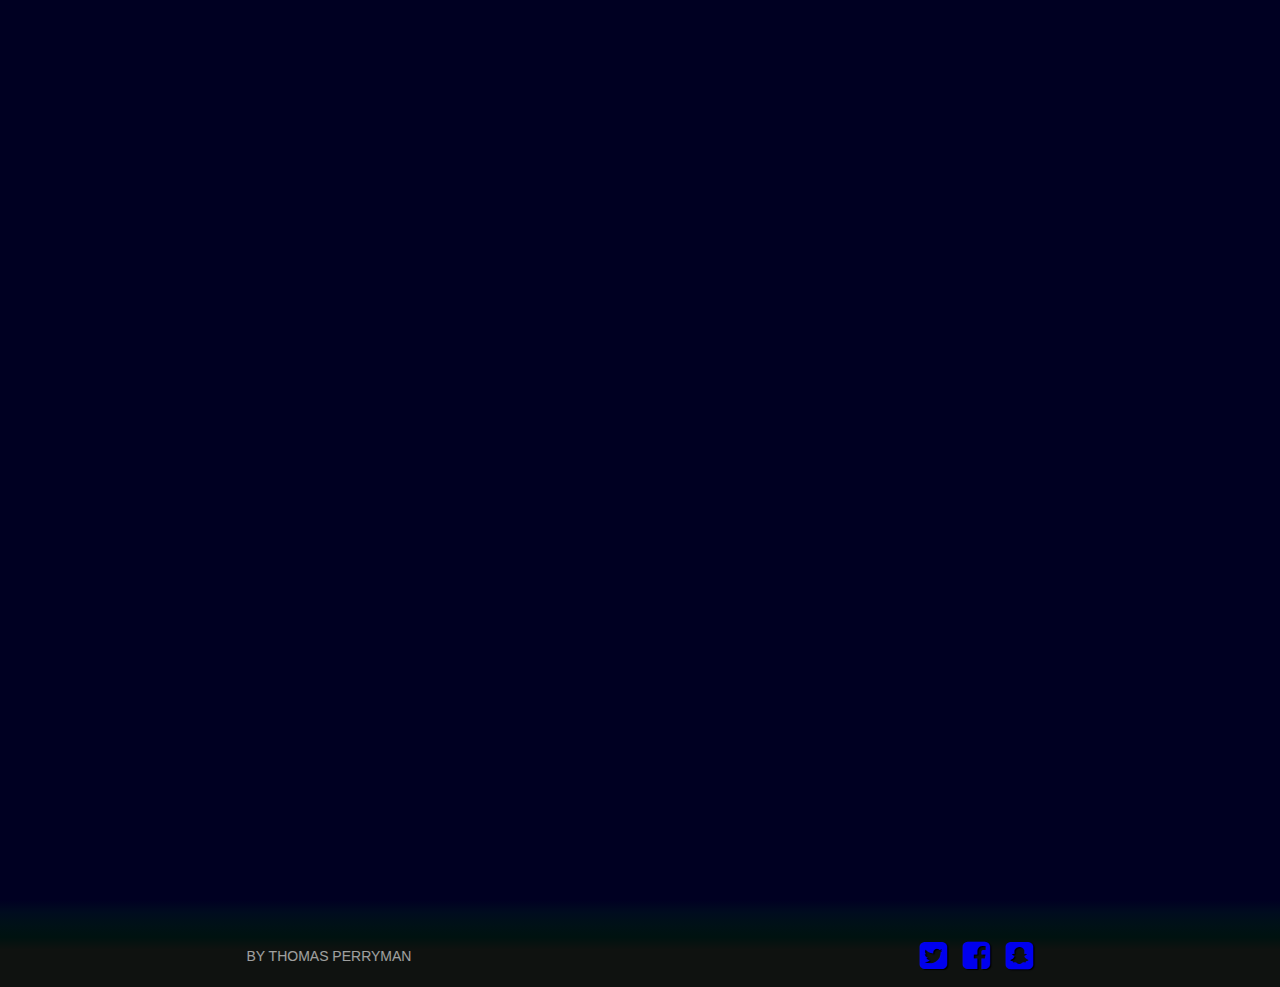
<file: tests/AudioTesting/WebAudioTest1/index.html>
<!doctype html>
<html lang="en-gb">
<head>
    <meta http-equiv="X-UA-Compatible" content="IE=edge">
    <title>EchoSlam WebaudioTest1</title>
    <meta name="viewport" content="width=device-width, initial-scale=1">
    <meta name="description" content="EchoSlam">
    <meta name="author" content="TCWP">
    <meta charset="utf-8">
    <meta name="viewport" content="width=device-width, initial-scale=1">
    <!-- External stylesheets -->
    <link rel="stylesheet" href="https://maxcdn.bootstrapcdn.com/font-awesome/4.7.0/css/font-awesome.min.css">
    <link href="https://fonts.googleapis.com/css?family=Open+Sans" rel="stylesheet">
    <link href="https://fonts.googleapis.com/css?family=Quicksand" rel="stylesheet">
    <link href="https://fonts.googleapis.com/css?family=Lato:300|Roboto" rel="stylesheet">
    <link rel="stylesheet" href="styles.css">
    <link rel="stylesheet" href="newcircles.css">
    <link rel="stylesheet" href="bc.css">

</head>
<body>
  <header>
    <h2><a href="#">Echo Slam</a></h2>

    <nav>
      <li><a href="#">About</a></li>
      <li><a href="#"><i class="fa fa-bars"></i></a></li>
    </nav>
 </header>

 <section class="landing">
    <div class="landing-content-area">


      <ul class='circle-container'>
    <audio id="sound1" src="http://localhost/05%20web_audio/d3d.wav" preload="auto"></audio>
    <audio id="sound2" src="http://localhost/05%20web_audio/e3d.wav" preload="auto"></audio>

        <li class="circ b1" onclick="document.getElementById('sound1').play();"></li>
        <li class="circ b2" onclick="document.getElementById('sound2').play();"></li>
        <li class="circ b3"></li>
        <li class="circ b1"></li>
        <li class="circ b2"></li>
        <li class="circ b3"></li>
        <li class="circ b2"></li>
      </ul>
  </div>
  </section>
<footer>
    <p>by Thomas Perryman</p>
    <ul>
      <li><a href="#"><i class="fa fa-twitter-square fa-2x"></i></a></li>
      <li><a href="#"><i class="fa fa-facebook-square fa-2x"></i></a></li>
      <li><a href="#"><i class="fa fa-snapchat-square fa-2x"></i></a></li>
    </ul>
  </footer>

<script type="text/javascript">
// var audioContext = new(window.AudioContext || window.webkitAudioContext)(),
//     sampleBuffer, sound, playButton = document.querySelector('.play'),
//     loop = false,

window.onload = init;
var context;
var bufferLoader;

function init() {
  // Fix up prefixing
  window.AudioContext = window.AudioContext || window.webkitAudioContext;
  context = new AudioContext();

  bufferLoader = new BufferLoader(
    context,
    [
      'http://localhost/05%20web_audio/d3d.wav',
      'http://localhost/05%20web_audio/e3d.wav',
    ],
    finishedLoading
    );

  bufferLoader.load();
}

function finishedLoading(bufferList) {
  // Create two sources and play them both together.
  var source1 = context.createBufferSource();
  var source2 = context.createBufferSource();
  source1.buffer = bufferList[0];
  source2.buffer = bufferList[1];

  source1.connect(context.destination);
  source2.connect(context.destination);
  source1.start(0);
  source2.start(0);
}
</script>


  <script src="webaudio.js"></script>


</ul>
</body>
</html>
</file>
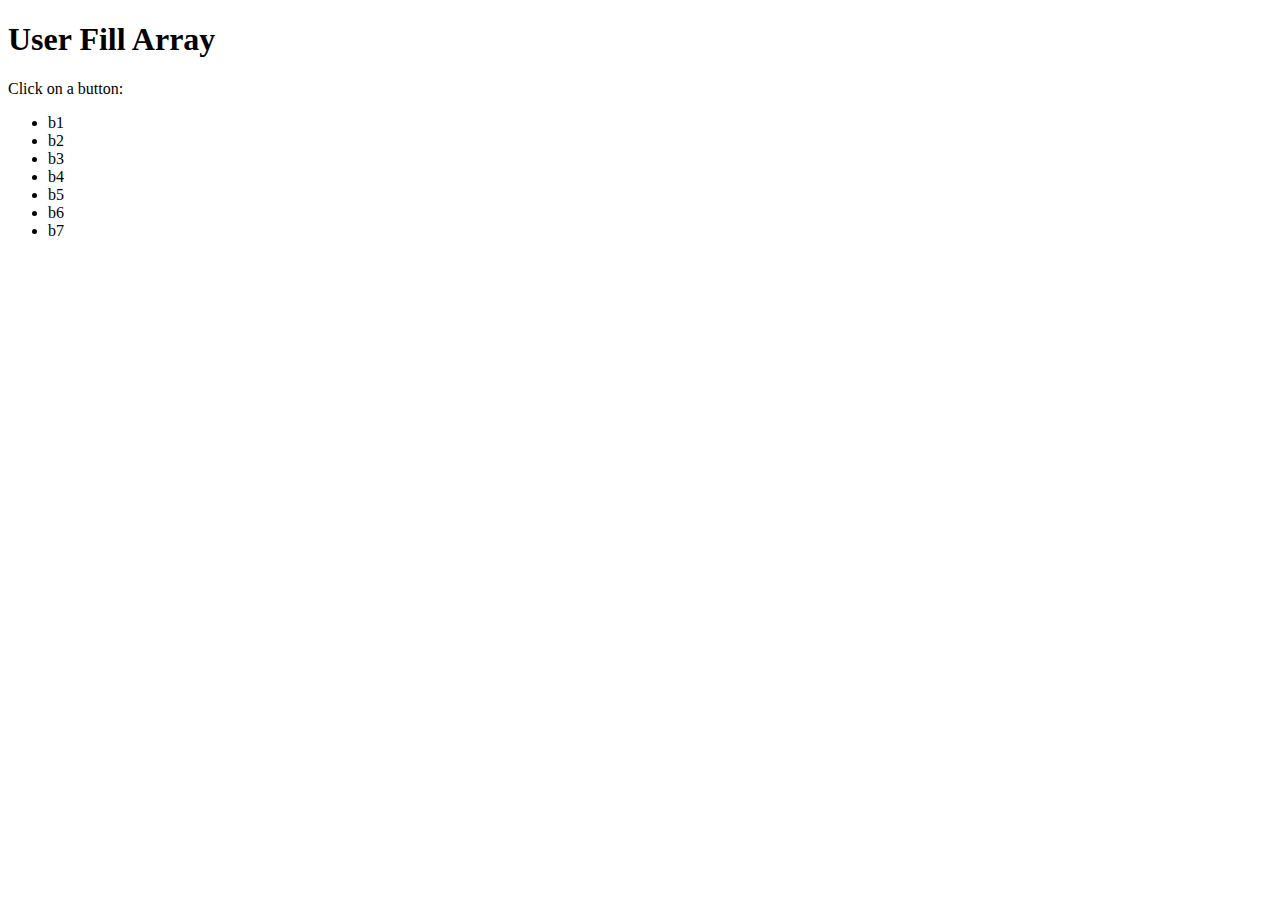
<file: tests/GameLogic/click_on_button_fill_array.html>
<!DOCTYPE html>
<html>
<head>
    <script>
        var user_array = [];
        function userFillArray(button) {
            var button_value = button.getAttribute("data-button_value");
            user_array.push(button_value);
            document.getElementById("userArray").innerHTML = user_array;
            // alert("The " + button.innerHTML + " is a " + button_value + ".");
        }
    </script>
</head>

<body>

    <h1>User Fill Array</h1>
    <p>Click on a button:</p>

    <ul>
      <li onclick="userFillArray(this)" id="b1" data-button_value="1">b1</li>
      <li onclick="userFillArray(this)" id="b2" data-button_value="2">b2</li>
      <li onclick="userFillArray(this)" id="b3" data-button_value="3">b3</li>
      <li onclick="userFillArray(this)" id="b4" data-button_value="4">b4</li>
      <li onclick="userFillArray(this)" id="b5" data-button_value="5">b5</li>
      <li onclick="userFillArray(this)" id="b6" data-button_value="6">b6</li>
      <li onclick="userFillArray(this)" id="b7" data-button_value="7">b7</li>
    </ul>

    <p id="userArray"></p>


</body>
</html>
</file>
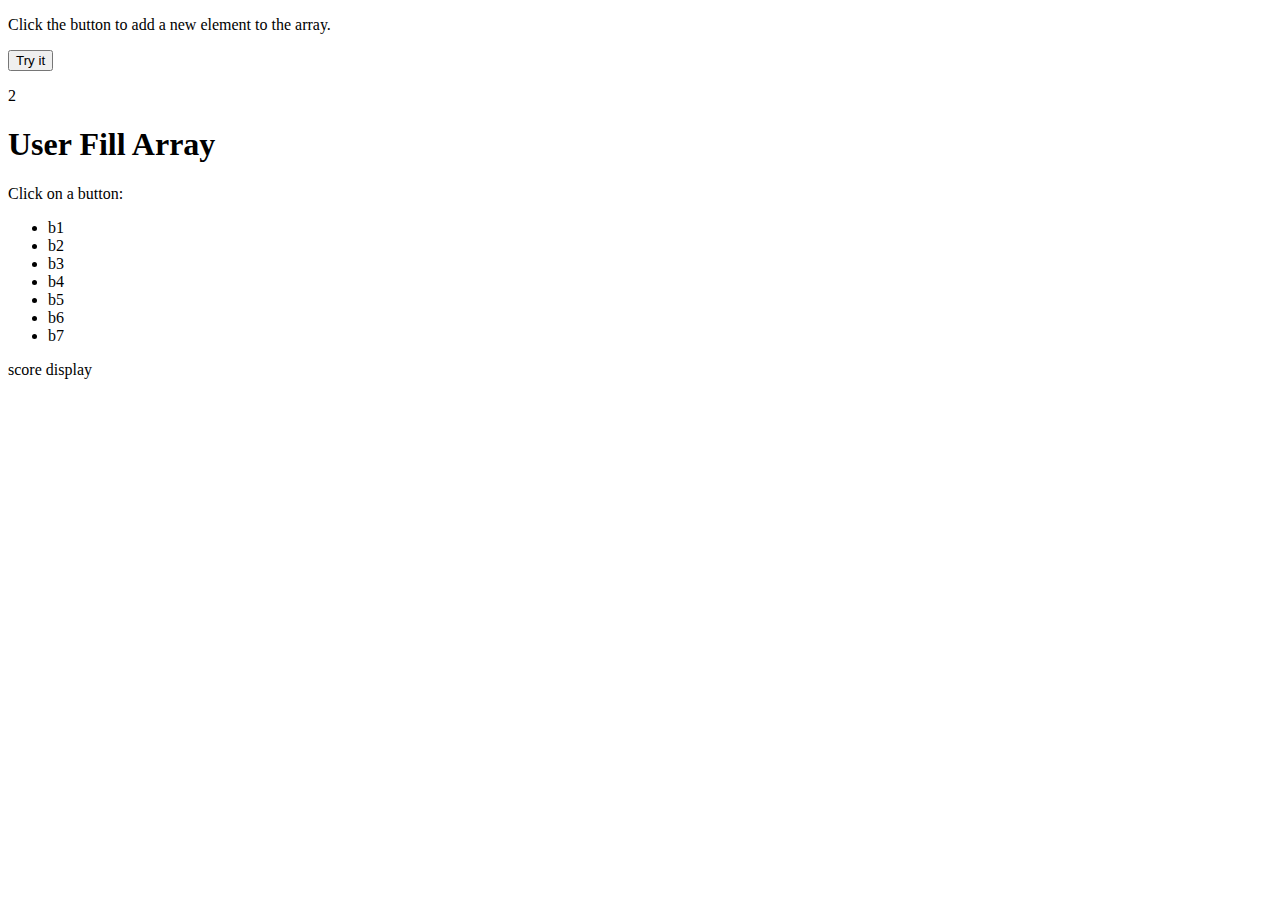
<file: tests/GameLogic/game.html>
<!DOCTYPE html>
<html>
<head>
    <script>
        var result_array = [];
        var user_array = [];
        var note_statistics = [1,1,2,3,4,4,5,5,6,7];
        var play_count = -1;
        var level_count = 0;
        var player_score = 0;
        var result_value = result_array[play_count];

        function generateRandomNote() {
            var rand = note_statistics[Math.floor(Math.random() * note_statistics.length)];
            result_array.push(rand);
            document.getElementById("result_array").innerHTML = result_array;
            play_count += 1;
        }

        function userFillArray(button) {
            var button_value = button.getAttribute("data-button_value");
            user_array.push(button_value);
            document.getElementById("user_array").innerHTML = user_array;
            create_next_note()
        }

        function run_level() {
            var button_value = button.getAttribute("data-button_value");
            for (i = 0; i < level_count; i++) {
                if (button_value == result_array[i]) {
                  score += 1;
                  document.getElementById("score_display").innerHTML = score;
                }
            }
        }

        // function create_next_note() {
        //   if (result_array[play_count] == user_array[play_count]) {
        //       generateRandomNote();
        //   }
        //   else {
        //     gameOver();
        //   }
        // }

        function gameOver() {
          document.getElementById("result_array").innerHTML = "GAMEOVER";
        }
    </script>

</head>

<body onload="generateRandomNote()">

<p>Click the button to add a new element to the array.</p>
<button onclick="generateRandomNote()">Try it</button>
<p id="result_array"></p>


 <h1>User Fill Array</h1>
    <p>Click on a button:</p>
    <ul>
      <li onclick="userFillArray(this)" id="b1" data-button_value="1">b1</li>
      <li onclick="userFillArray(this)" id="b2" data-button_value="2">b2</li>
      <li onclick="userFillArray(this)" id="b3" data-button_value="3">b3</li>
      <li onclick="userFillArray(this)" id="b4" data-button_value="4">b4</li>
      <li onclick="userFillArray(this)" id="b5" data-button_value="5">b5</li>
      <li onclick="userFillArray(this)" id="b6" data-button_value="6">b6</li>
      <li onclick="userFillArray(this)" id="b7" data-button_value="7">b7</li>
    </ul>
    <p id="user_array"></p>

score display
    <p id="score_display"></p>

</body>
</html>
</file>
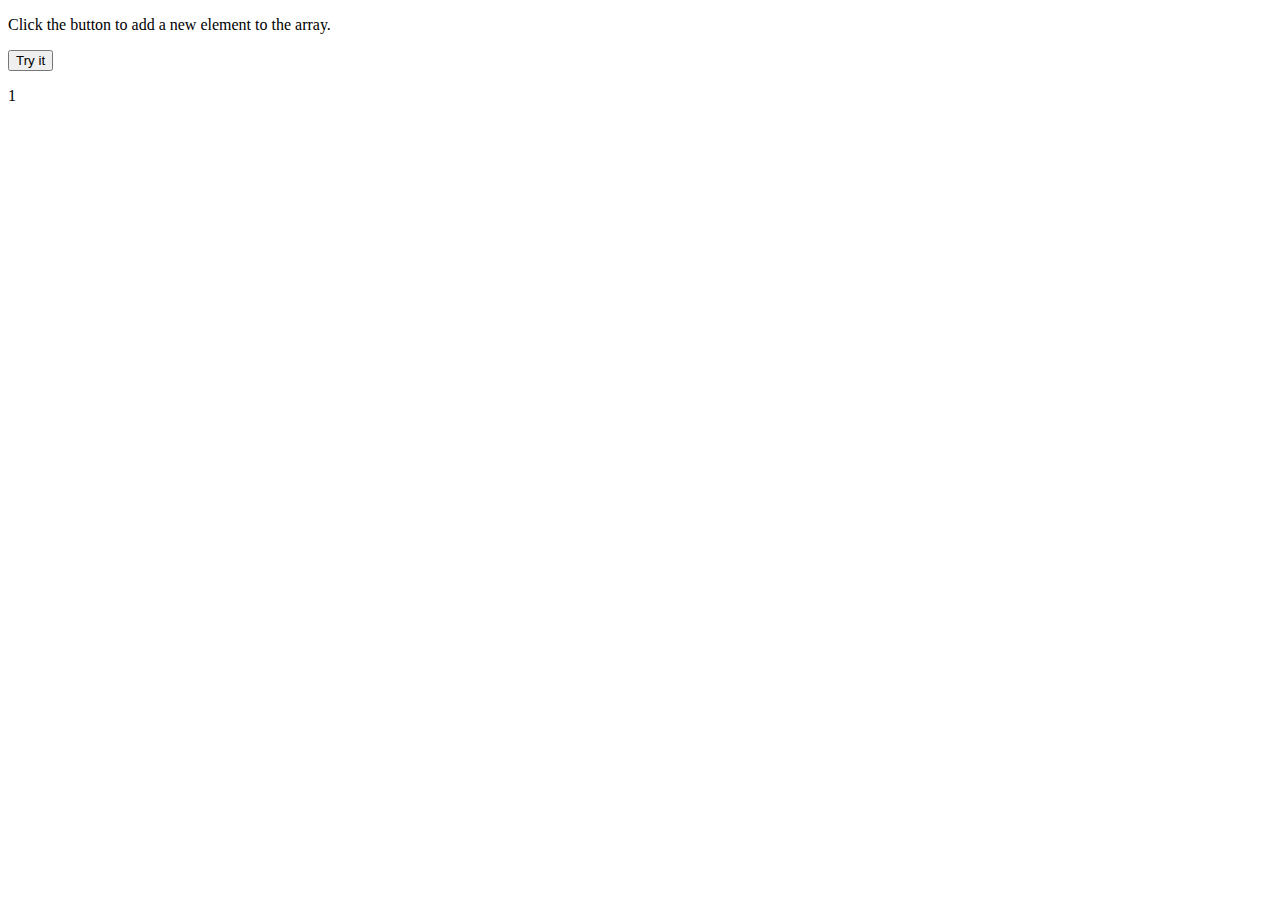
<file: tests/GameLogic/melody_array_generation.html>
<!DOCTYPE html>
<html>
<body onload="generateRandomNote()">

<p>Click the button to add a new element to the array.</p>

<button onclick="generateRandomNote()">Try it</button>

<p id="demo"></p>

<script>
var result = [];
var myArray = [1,1,2,3,4,4,5,5,6,7];
document.getElementById("demo").innerHTML = result;


function generateRandomNote() {
    var rand = myArray[Math.floor(Math.random() * myArray.length)];
    result.push(rand);
    document.getElementById("demo").innerHTML = result;
    console.log(result);
}
</script>

</body>
</html>
</file>
<file: tests/AudioTesting/WebAudioTest1/styles.css>
/*General Styles*/

* {
    margin: 0;
    padding: 0;
    box-sizing: border-box;
}

html {
    font: normal 16px sans-serif;
    color: #555;
}

body{
    background-color: #002;
}

ul, nav {
    list-style: none;
}

a {
    text-decoration: none;
    opacity: 1;
    /*color: #111;*/
}

a.btn {
    position: relative;
    cursor: pointer;
    border-radius: 6px;
    text-transform: uppercase;
    font-weight: bold;
    text-align: center;
    background-color: #3f51b5;
    padding: 20px 40px;
    margin: 0 auto;
    opacity: 1;
    /*box-shadow: 0 6px #244b87;*/
}

.landing a.btn {
    box-shadow: 0 6px #244b87;
}

.landing a.btn:hover {
    box-shadow: 0 4px #244b87;
    color: #E3F8EBFF;
    top: 2px;
}

.landing a.btn:active {
    box-shadow: none;
    top: 6px;
}

section {
    display: flex;
    flex-direction: column;
    align-items: center;
    padding: 100px 80px;
}

section:not(.landing):nth-child(even) {
    background-color: #f5f5f5;
}

.grid {
    width: 100%;
    display: flex;
    flex-wrap: wrap;
    justify-content: center;
}

hr {
    width: 250px;
    height: 3px;
    background-color: #3f51b5;
    border: 0;
    margin-bottom: 50px;
}

section h3.title {
    text-transform: capitalize;
    font: bold 32px "Open Sans", sans-serif;
    margin-bottom: 30px;
    text-align: center;
}

section p {
    max-width: 775px;
    line-height: 2;
    padding: 0 20px;
    margin-bottom: 30px;
    text-align: center;
}

@media (max-width: 800px) {
    section {
        padding: 50px 20px;
    }
}

/*Header Styles*/

header {
    position: absolute;
    width: 100%;
    display: flex;
    justify-content: space-between;
    align-items: center;
    padding: 35px 100px 0;
    animation: 1s fadein 0.5s forwards;
    opacity: 0;
    color: #fff;
    z-index: 1;
}

@keyframes fadein {
    100% {
        opacity: 1;
    }
}

header h2 {
    font-family: "Quicksand", sans-serif;
}

header nav {
    display: flex;
    margin-right: -15px;
}

header nav li {
    margin: 0 15px;
}

@media (max-width: 800px) {
    header {
        padding: 20px 50px;
        flex-direction: column;
    }

    header h2 {
        margin-bottom: 15px;
    }
}


/*landing Styles*/

.landing {
    position: relative;
    justify-content: center;
    text-align: center;
    min-height: 100vh;
    color: #fff;
    /*background-color: #78a5de;*/
}

.landing .background-image {
    position: absolute;
    top: 0;
    left: 0;
    width: 100%;
    height: 100%;
    background-size: cover;
    z-index: -1;
    background-color: #80a3db;
}

.landing h1 {
    font: bold 60px "Open Sans", sans-serif;
    margin-bottom: 15px;
    color: #cbff16;
    text-shadow: 1px 1px 3px #3c0a82bd;
}

.landing h3 {
    font: normal 28px "Open Sans", sans-serif;
    margin-bottom: 140px;
    color: #16ffa6;
    text-shadow: 2px 3px 9px #141315;
}

/*.landing a.btn {
    padding: 20px 46px;
}*/

/*.landing a.btn:hover {
    box-shadow: 0 4px #244b87
    top: 2px;
}*/

.landing-content-area {
    opacity: 0;
    margin-top: 100px;
    animation: 1s slidefade 1s forwards;
}

@keyframes slidefade {
    100% {
        opacity: 1;
        margin: 0;
    }
}

@media (max-width: 800px) {
    .landing {
        min-height: 800px;
    }

    .landing h1 {
        font-size: 48px;
    }

    .landing h3 {
        font-size: 24px;
    }

    .landing a.btn {
        padding: 15px 40px;
    }
}




/*Footer Section*/

footer {
    display: flex;
    align-items: center;
    justify-content: space-around;
    background-image: linear-gradient(to bottom, #000022, #000c1f, #001117, #001210, #0f1210,#0f1210,#0f1210,#0f1210);
    /*background-color: #0f1210;*/
    color: #fff;
    padding: 40px  0 15px 0
}

footer ul {
    display: flex;
    text-shadow: 1px 1px 1px black;
}

footer ul li {
    margin-left: 16px;
}

footer p {
    text-transform: uppercase;
    font-size: 14px;
    opacity: 0.6;
    align-self: center;
}

@media (max-width: 1100px) {
    footer {
        flex-direction: column;
    }

    footer p {
        text-align: center;
        margin-bottom: 20px;
    }

    footer ul li {
        margin: 0 8px;
    }
}


/* Game: UI; */
.display {
    position: absolute;
    bottom: 10%;
    right: 10%;
    color: #5EC7C6FF;
}

.visuals {
    position: absolute;
    bottom: 10%;
    left: 0%;
    display: flex;
    /*align-items: center;*/
    /*justify-content: space-around;*/
    padding: 0px 0;
    font-size: 20px;
    color: #5EC7C6FF;
}
.startbutton {

}
</file>
<file: tests/AudioTesting/WebAudioTest1/newcircles.css>
/*style="transform: rotate(0deg);"
style="transform: rotate(-51.4286deg);"
style="transform: rotate(-102.857deg);"
style="transform: rotate(-154.286deg);"
style="transform: rotate(-205.714deg);"
style="transform: rotate(-257.143deg);"
style="transform: rotate(-308.571deg);"
*/
.circle-container {
  position: relative;
  /* 1 */
  width: 20em;
  height: 20em;
  padding: 0;
  border-radius: 50%;
  list-style: none;
  /* 2 */
  box-sizing: content-box;
  /* 3 */
  margin: 5em auto 0;
  /*border: solid 5px tomato;*/
}
.circle-container > * {
  /* 4 */
  display: block;
  position: absolute;
  top: 50%;
  left: 50%;
  width: 10em;
  height: 10em;
  margin: -3em;
}
.circle-container > :nth-of-type(1) {
  transform: rotate(270deg) translate(10em) rotate(-270deg);
}
.circle-container > :nth-of-type(2) {
  transform: rotate(321.4286deg) translate(10em) rotate(-321.4286deg);
}
.circle-container > :nth-of-type(3) {
  transform: rotate(372.857deg) translate(10em) rotate(-372.857deg);
}
.circle-container > :nth-of-type(4) {
  transform: rotate(424.286deg) translate(10em) rotate(-424.286deg);
}
.circle-container > :nth-of-type(5) {
  transform: rotate(475.714deg) translate(10em) rotate(-475.714deg);
}
.circle-container > :nth-of-type(6) {
  transform: rotate(527.143deg) translate(10em) rotate(-527.143deg);
}
.circle-container > :nth-of-type(7) {
  transform: rotate(578.571deg) translate(10em) rotate(-578.571deg);
}

.circle-container img {
  display: block;
  width: 100%;
  border-radius: 50%;
  filter: grayscale(100%);
}
.circle-container img:hover {
  filter: grayscale(0);
}
</file>
<file: tests/AudioTesting/WebAudioTest1/bc.css>
body {
    /*display: inline;*/
}

.circ {
    /*position: relative;*/
/*    top: calc(50% - 150px);
    left: calc(50% - 150px);*/
    width: 100px;
    height: 100px;
    border-radius: 50%;
    background-color: #002;
}
.b1 {
    box-shadow:
    inset 0 0 50px #94ae7640,
    inset 20px 0 80px #6fff0040,
    inset -20px 0 80px #0ff4,
    inset 20px 0 300px #63ff0040,
    inset -20px 0 300px #00ffff40, 0 0 50px #50d7cb7d, -10px 0 80px #00ffae40, 10px 0 80px #0ff4;
    transition: all 0.3s ease-in-out, color 0.1s, background 0.1s;
    }

.b1:hover {
    background-color: #8AFA0F30;
    box-shadow: inset 0 0 50px #81B52A, inset 20px 0 80px #EBE02E, inset -20px 0 80px #8FE, inset 20px 0 300px #A7EB00, inset -20px 0 300px #0ff, 0 0 50px #92DE8A7D, -10px 0 80px #00ffae, 10px 0 80px #5F9;
    transition: all 0.3s ease-in-out, color 0.1s, background 0.1s;
}

.b1:active {
    background-color: #8afa0f;
    box-shadow: inset 0 0 50px #81B52A, inset 20px 0 80px #EBE02E, inset -20px 0 80px #8FE, inset 20px 0 300px #A7EB00, inset -20px 0 300px #0ff, 0 0 50px #92DE8A7D, -10px 0 80px #00ffae, 10px 0 80px #5F9;
    transition: all 0.8s ease-in-out, color 0.1s, background 0.1s;
}

.b2 {
    box-shadow:
    inset 0 0 50px #545BB140,
    inset 20px 0 80px #9CFBA340,
    inset -20px 0 80px #67F4,
    inset 20px 0 300px #FBC89C40,
    inset -20px 0 300px #8FCAFF40, 0 0 50px #533CDA7D, -10px 0 80px #FF79E440, 10px 0 80px #AFE4;
    transition: all 0.3s ease-in-out, color 0.1s, background 0.1s;
    }

.b2:hover {
    background-color: #1700ff33;
    box-shadow: inset 0 0 50px #2318B8, inset 20px 0 80px #565ef9, inset -20px 0 80px #64cd75, inset 20px 0 300px #221ce8, inset -20px 0 300px #423cff, 0 0 50px #0c2bffc4, -10px 0 80px #13b7ca, 10px 0 80px #851985;
    transition: all 0.3s ease-in-out, color 0.1s, background 0.1s;
}

.b2:active {
    background-color: #8afa0f;
    box-shadow: inset 0 0 50px #81B52A, inset 20px 0 80px #EBE02E, inset -20px 0 80px #8FE, inset 20px 0 300px #A7EB00, inset -20px 0 300px #0ff, 0 0 50px #92DE8A7D, -10px 0 80px #00ffae, 10px 0 80px #5F9;
    transition: all 0.8s ease-in-out, color 0.1s, background 0.1s;
}

.b3 {
    box-shadow: inset 0 0 50px #e002029e, inset 20px 0 80px #562a314f, inset -20px 0 80px #ff666657, inset 20px 0 300px #f1440a69, inset -20px 0 300px #961b1b47, 0 0 50px #ad070785, -10px 0 80px #e64d5d75, 10px 0 80px #b31414ad;
    transition: all 0.1s ease-in-out, color 0.1s, background 0.1s;
}

.b3:hover {
    background-color: #ff000057;
    box-shadow: inset 0 0 50px #8e0707, inset 20px 0 80px #f71010c4, inset -20px 0 80px #e41746bf, inset 20px 0 300px #f1440a69, inset -20px 0 300px #e41818c9, 0 0 50px #dc4b14d6, -10px 0 80px #cd4747a6, 10px 0 80px #850d5085;
    transition: all 0.1s ease-in-out, color 0.1s, background 0.1s;
}

.b3:active {
    background-color: #fa680f;
    box-shadow: inset 0 0 50px #ff5c0099, inset 20px 0 80px #f90000, inset -20px 0 80px #d60f23, inset 20px 0 300px #eb0000, inset -20px 0 300px #ff0000, 0 0 50px #ff221cc7, -10px 0 80px #ea0e0ee0, 10px 0 80px #7bea95;
    transition: all 0.1s cubic-bezier(0.44, -0.54, 0.8, 2.1), color 0.1s, background 0.1s;
}
</file>
